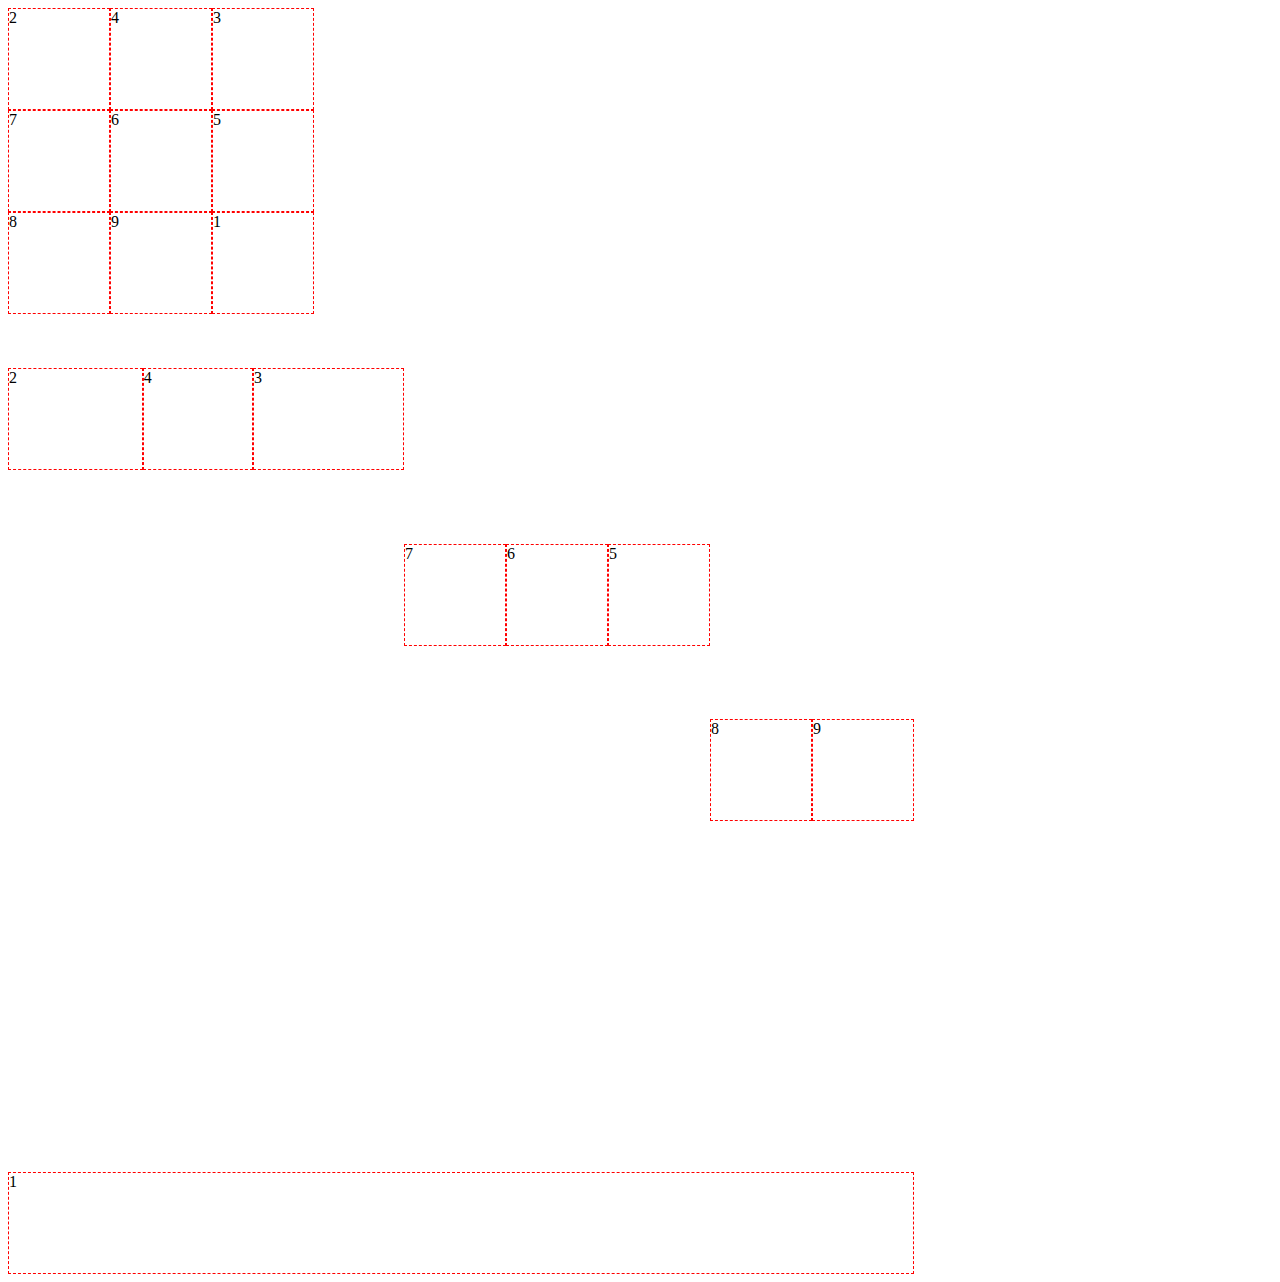
<file: example/flexbox.html>
<!DOCTYPE html>
<html>
<head>
  <meta charset="UTF-8">
  <title>flexbox</title>
  <style type="text/css">
    .nine {
      display: flex;
      flex-wrap: wrap;
      flex-direction: row;
      width: 306px;
      height: 306px;
    }
    .nine .item {
      align-self: center;
      border-width: 1px;
      border-color: #ff0000;
      border-style: dashed;
      width: 100px;
      height: 100px;
    }
    .nine .item1 {
      order: 9;
    }
    .nine .item2 {
      order: 1;
    }
    .nine .item3 {
      order: 3;
    }
    .nine .item4 {
      order: 2;
    }
    .nine .item5 {
      order: 6;
    }
    .nine .item6 {
      order: 5;
    }
    .nine .item7 {
      order: 4;
    }
    .nine .item8 {
      order: 7;
    }
    .nine .item9 {
      order: 8;
    }

    .eighty-one {
      display: flex;
      flex-wrap: wrap;
      flex-direction: row;
      width: 906px;
      height: 906px;
    }
    .eighty-one .item {
      border-width: 1px;
      border-color: #ff0000;
      border-style: dashed;
      width: 100px;
      height: 100px;
    }
    .eighty-one .item1 {
      order: 9;
      flex-grow: 1.5;
      align-self: flex-end;
    }
    .eighty-one .item2 {
      order: 1;
      flex-grow: 2;
      align-self: flex-start;
    }
    .eighty-one .item3 {
      order: 3;
      flex-grow: 3;
      align-self: flex-start;
    }
    .eighty-one .item4 {
      order: 2;
      flex-grow: 0.5;
      align-self: flex-start;
    }
    .eighty-one .item5 {
      order: 6;
      flex-shrink: 3;
      align-self: center;
    }
    .eighty-one .item6 {
      order: 5;
      flex-shrink: 1;
      align-self: center;
    }
    .eighty-one .item7 {
      order: 4;
      flex-shrink: 4;
      align-self: center;
    }
    .eighty-one .item8 {
      order: 7;
      align-self: flex-end;
    }
    .eighty-one .item9 {
      order: 8;
      align-self: flex-end;
    }

  </style>
</head>
<body>
  <div class="nine">
    <span class="item item1">1</span>
    <span class="item item2">2</span>
    <span class="item item3">3</span>
    <span class="item item4">4</span>
    <span class="item item5">5</span>
    <span class="item item6">6</span>
    <span class="item item7">7</span>
    <span class="item item8">8</span>
    <span class="item item9">9</span>
  </div>

  <br>
  <br>
  <br>

  <div class="eighty-one">
    <span class="item item1">1</span>
    <span class="item item2">2</span>
    <span class="item item3">3</span>
    <span class="item item4">4</span>
    <span class="item item5">5</span>
    <span class="item item6">6</span>
    <span class="item item7">7</span>
    <span class="item item8">8</span>
    <span class="item item9">9</span>
  </div>
</body>
</html>
</file>
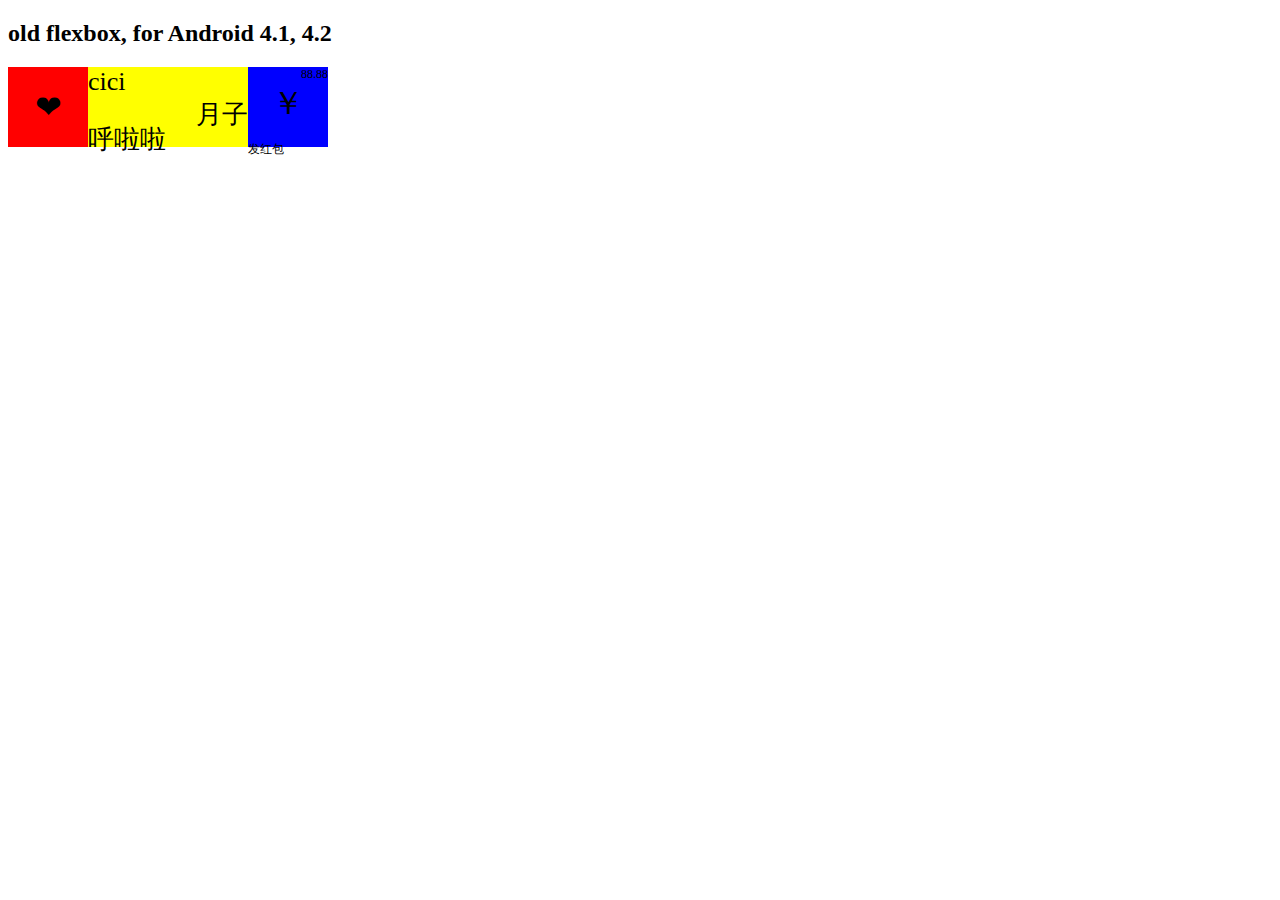
<file: example/old.html>
<!DOCTYPE html>
<html>
<head>
  <meta charset="UTF-8">
  <meta name="viewport" content="width=device-width,initial-scale=1,maximum-scale=1,user-scalable=no">
  <title>map</title>
  <style type="text/css">
    .row {
      display: -webkit-box;
      box-sizing: border-box;
      -webkit-box-direction: normal;
      -webkit-box-orient: horizontal;
      height: 80px;
    }

    .row .avatar {
      display: -webkit-box;
      -webkit-box-ordinal-group: 1;
      -webkit-box-pack: center;
      -webkit-box-align: center;
      background: red;
      width: 80px;
    }
    .row .avatar span {
      width: 40px;
      height: 40px;
      font-size: 32px;
    }

    .row .desc {
      display: -webkit-box;
      -webkit-box-orient: vertical;
      -webkit-box-ordinal-group: 2;
      background: yellow;
      width: 160px;
      font-size: 26px;
    }
    .row .desc .title {
      display: -webkit-box;
      -webkit-box-pack: start;
    }
    .row .desc .info {
      display: -webkit-box;
      -webkit-box-pack: end;
    }
    .row .desc .address {
      display: -webkit-box;
      -webkit-box-pack: start;
      position: relative;
      top: -10px;
    }

    .row .note {
      display: -webkit-box;
      -webkit-box-orient: vertical;
      -webkit-box-ordinal-group: 3;
      background: blue;
      width: 80px;
      font-size: 12px;
    }
    .row .note .price {
      display: -webkit-box;
      -webkit-box-pack: end;
    }
    .row .note .icon {
      display: -webkit-box;
      -webkit-box-pack: center;
      font-size: 32px;
    }
    .row .note .state {
      display: -webkit-box;
      -webkit-box-pack: start;
      padding-top: 15px;
    }
  </style>
</head>
<body>
  <h2>old flexbox, for Android 4.1, 4.2</h2>
  <div class="row">
    <div class="desc">
      <div class="title">cici</div>
      <div class="info">月子</div>
      <div class="address">呼啦啦</div>
    </div>
    <div class="note">
      <div class="price">
        <span>88.88</span>
      </div>
      <div class="icon">
        <span>￥</span>
      </div>
      <div class="state">
        <span>发红包</span>
      </div>
    </div>
    <div class="avatar">
      <span>❤</span>
    </div>
  </div>
</body>
</html>
</file>
